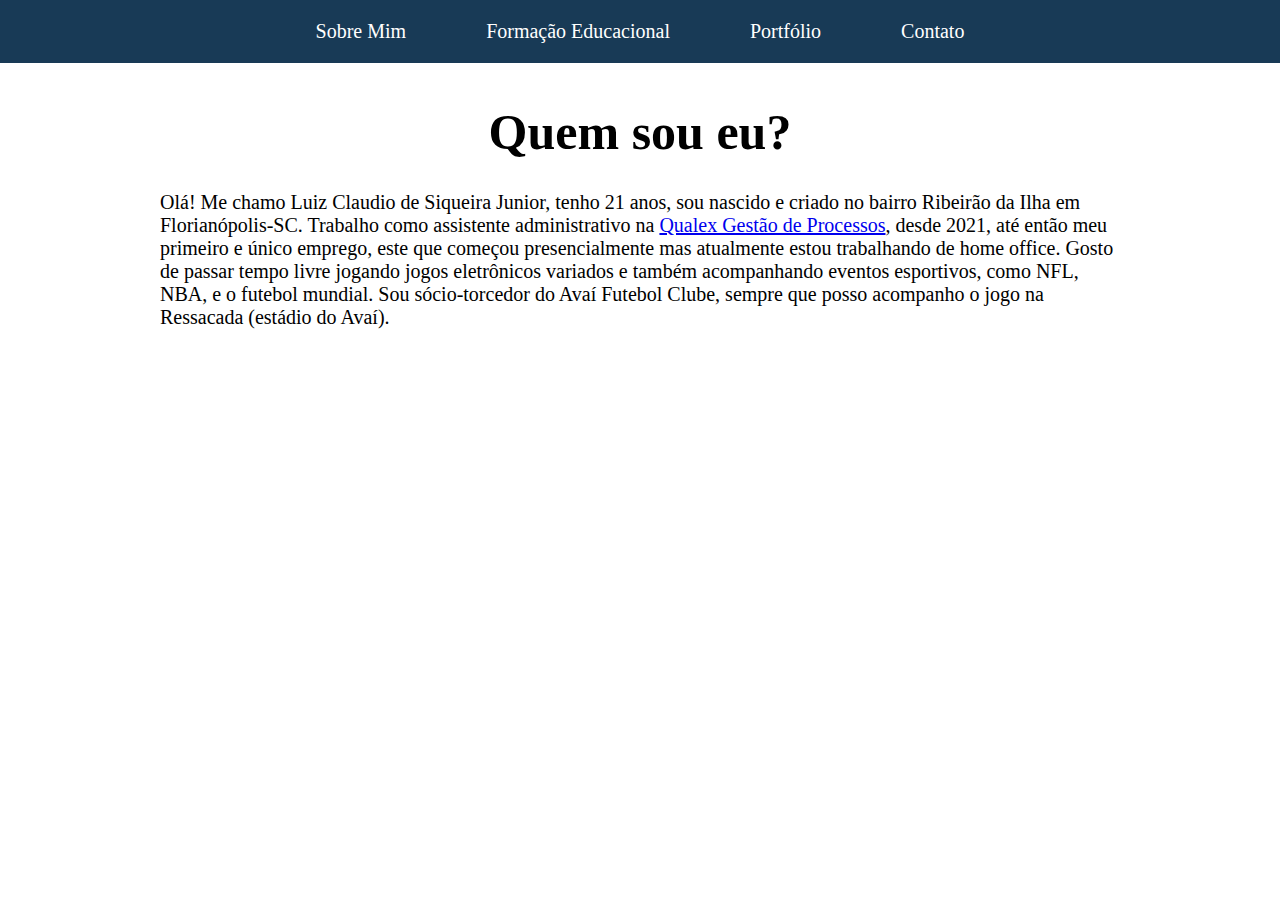
<file: index.html>
<!DOCTYPE html>
<html lang="en">
<head>
    <meta charset="UTF-8">
    <meta name="viewport" content="width=device-width, initial-scale=1.0">
    <title>Sobre Mim</title>
    <link rel="stylesheet" href="estilo.css">
</head>
<body>
    <header>
        <nav>
            <ul>
                <li><a href="index.html">Sobre Mim</a></li>
                <li><a href="formacao.html">Formação Educacional</a></li>
                <li><a href="portfolio.html">Portfólio</a></li>
                <li><a href="contato.html">Contato</a></li>  
            </ul>
        </nav>
    </header>
    <main>
        <h1>Quem sou eu?</h1>
        <p>Olá! Me chamo Luiz Claudio de Siqueira Junior, tenho 21 anos, sou nascido e criado no bairro Ribeirão da Ilha em Florianópolis-SC. Trabalho como assistente administrativo na <a href="https://www.qualex.com.br/" target="_blank">Qualex Gestão de Processos</a>, desde 2021, até então meu primeiro e único emprego, este que começou presencialmente mas atualmente estou trabalhando de home office. Gosto de passar tempo livre jogando jogos eletrônicos variados e também acompanhando eventos esportivos, como NFL, NBA, e o futebol mundial. Sou sócio-torcedor do Avaí Futebol Clube, sempre que posso acompanho o jogo na Ressacada (estádio do Avaí). </p>
    </main>
</body>
</html>
</file>
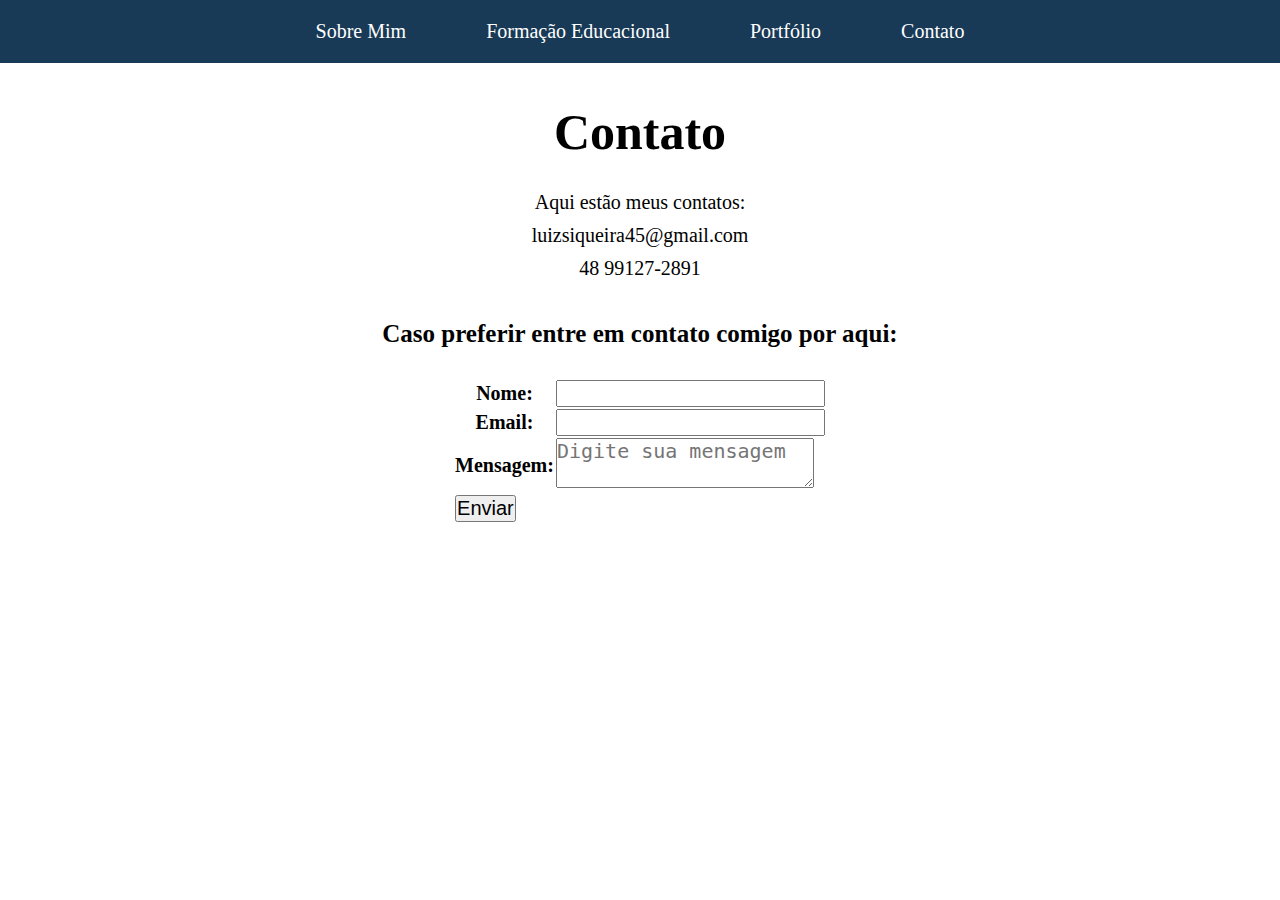
<file: contato.html>
<!DOCTYPE html>
<html lang="en">
<head>
    <meta charset="UTF-8">
    <meta name="viewport" content="width=device-width, initial-scale=1.0">
    <title>Contato</title>
    <link rel="stylesheet" href="estilo.css">
</head>
<body>
    <header>
        <nav>
            <ul>
                <li><a href="index.html">Sobre Mim</a></li>
                <li><a href="formacao.html">Formação Educacional</a></li>
                <li><a href="portfolio.html">Portfólio</a></li>
                <li><a href="contato.html">Contato</a></li>  
            </ul>
        </nav>
    </header>
    <main>
        <h1>Contato</h1>
        <div>
            <p>Aqui estão meus contatos:</p>
            <p>luizsiqueira45@gmail.com</p>
            <p>48 99127-2891</p>
        </div>
        <h2>Caso preferir entre em contato comigo por aqui:</h2>
        <form action="" method="">
            <table>
                <tr>
                    <th><label for="nome">Nome:</label></th>
                    <td><input type="text" id="nome" name="nome"></td>
                </tr>
                <tr>
                    <th><label for="email">Email:</label></th>
                    <td><input type="email" id="email" name="email"></td>
                </tr>
                <tr>
                    <th><label for="msg">Mensagem:</label></th>
                    <td><textarea id="message" name="msg" placeholder="Digite sua mensagem"></textarea></td>
                </tr>
                <tr>
                    <td><button>Enviar</button></td>
                </tr>
            </table>
        </form>
    </main>
</body>
</html>
</file>
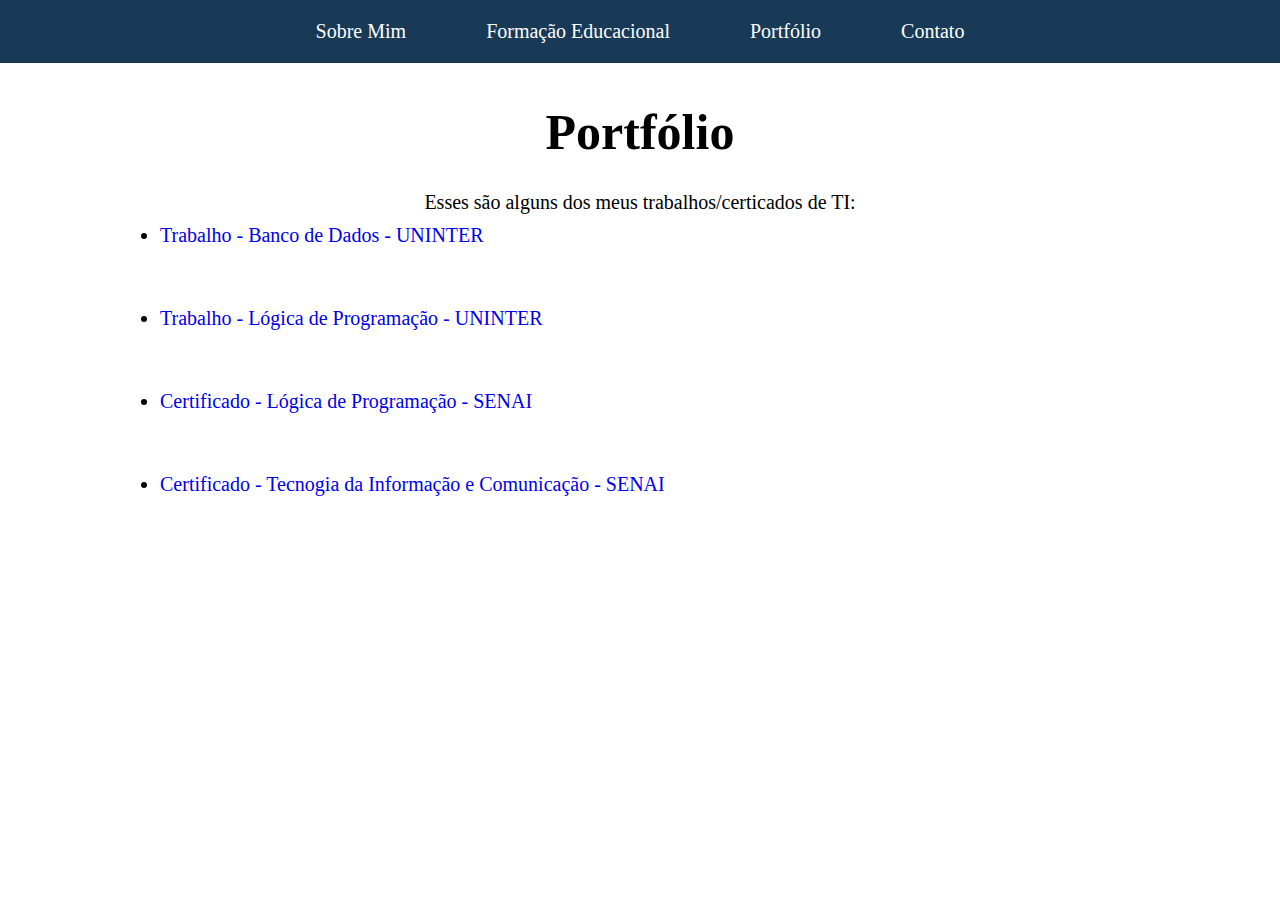
<file: portfolio.html>
<!DOCTYPE html>
<html lang="en">
<head>
    <meta charset="UTF-8">
    <meta name="viewport" content="width=device-width, initial-scale=1.0">
    <title>Portfólio</title>
    <link rel="stylesheet" href="estilo.css">
</head>
<body>
    <header>
        <nav>
            <ul>
                <li><a href="index.html">Sobre Mim</a></li>
                <li><a href="formacao.html">Formação Educacional</a></li>
                <li><a href="portfolio.html">Portfólio</a></li>
                <li><a href="contato.html">Contato</a></li>  
            </ul>
        </nav>
    </header>
    <main>
        <h1>Portfólio</h1>
        <div>
            <p>Esses são alguns dos meus trabalhos/certicados de TI:</p>
            <ul>
                <li><a href="arquivos/Trabalho - Luiz Claudio de Siqueira Junior.pdf" target="_blank">Trabalho - Banco de Dados - UNINTER</a></li>
                <li><a href="arquivos/Trabalho A2.docx.pdf" target="_blank">Trabalho - Lógica de Programação - UNINTER</a></li>
                <li><a href="arquivos/Lógica de Programação - SENAI.pdf" target="_blank">Certificado - Lógica de Programação - SENAI</a></li>
                <li><a href="arquivos/TIC - SENAI.pdf" target="_blank">Certificado - Tecnogia da Informação e Comunicação - SENAI</a></li>  
            </ul>
         </div>
    </main>
</body>
</html>
</file>
<file: estilo.css>
* {
    margin: 0;
    padding: 0;
    box-sizing: border-box;
    font-size: 20px;
}

header {
    background-color: #183a56;
    padding: 20px;
}

nav ul {
    display: flex;
    list-style: none;
    justify-content: center;
}

nav ul li {
    margin: 0 40px;
}

nav ul li a {
    color: white;
    text-decoration: none;
}

nav ul li a:hover {
    color: grey;
}

main {
    padding: 20px;
    max-width: 1000px;
    margin: 20px auto;
}

h1 {
    text-align: center;
    margin-bottom: 30px;
    font-size: 50px;
}

div ul li {
    margin-bottom: 60px;
}

div ul li a {
    text-decoration: none;
}

div p {
    margin-bottom: 10px;
    text-align: center;
}

h2 {
    text-align: center;
    padding: 30px;
    font-size: 25px;
}

form {
    display: flex;
    justify-content: center;
}
</file>
